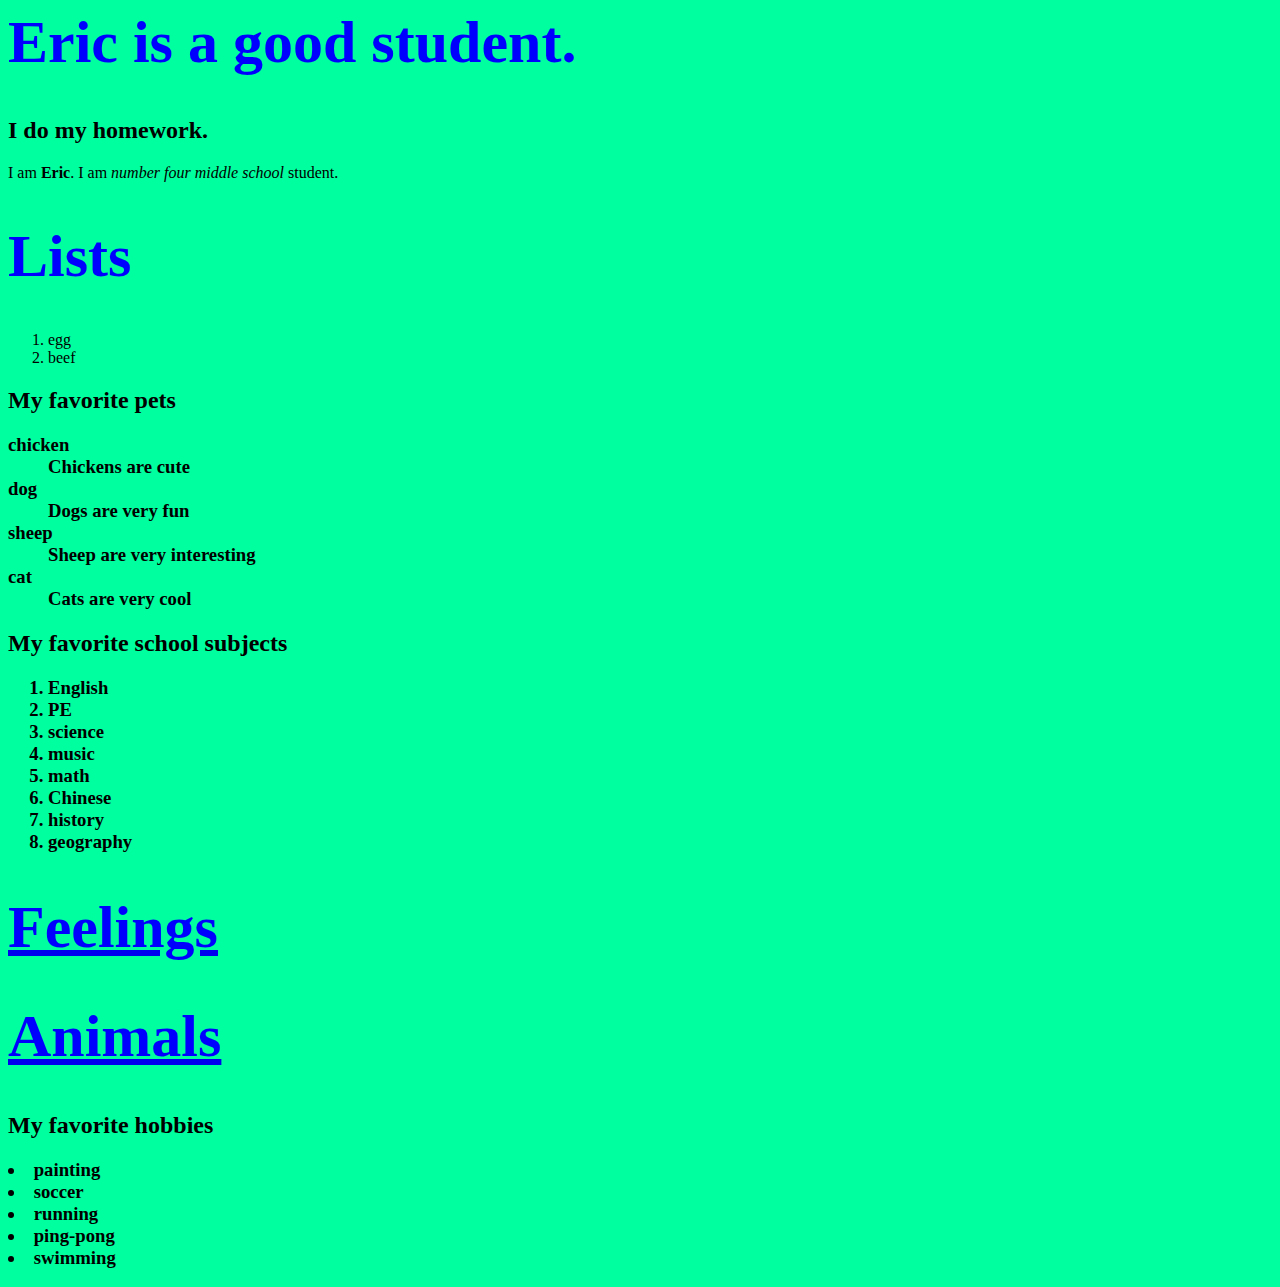
<file: index.html>
<DOCTYPE html>
<html>
<head>
	<title>Welcome</title>
	<link rel="stylesheet" href="index.css">
</head>

<body>
	<h1>Eric is a good student.</h1>
	<h2>I do my homework.</h2>
	<p>I am <strong>Eric</strong>. I am <em>number four middle school</em> student.  </p>
	<h1>Lists</h1>
	<ol>
		<li>egg</li>
		<li>beef</li>
	</ol>
	<h2>My favorite pets</h2>
	<dl>
	<h3>
		<dt>chicken</dt>
		<dd>Chickens are cute</dd>
		<dt>dog</dt>
		<dd>Dogs are very fun</dd>
		<dt>sheep</dt>
		<dd>Sheep are very interesting</dd>
		<dt>cat</dt>
		<dd>Cats are very cool</dd>
	</h3>
	</dl>
	<h2>My favorite school subjects</h2>
<ol>
<h3>
	<li>English</li>	
    <li>PE</li>
    <li>science</li>	
    <li>music</li>	
    <li>math</li>	
    <li>Chinese</li>	
	<li>history</li>
	<li>geography</li>	
</h3>
</ol>
<a href="pages/feelings.html"><h1>Feelings</h1></a>
<a href="pages/animals.html"><h1>Animals</h1></a>


<h2>My favorite hobbies</h2>
<dl>
<h3>
	<li>painting</li>
	<li>soccer</li>
	<li>running</li>
	<li>ping-pong</li>
	<li>swimming</li>	
</h3>
</dl>
<!-- <audio controls>
		<source src="eric.mp3" type="audio/mpeg">
	</audio>

	<video width="1000" height="1000" controls>
		<source src="aaaa.mp4" type="video/mp4">
	</video> -->

<!-- <img src="123.jpg" alt="This is a picture of Overwatch" width="1000" height="1000"> -->


</body>
</html>
</file>
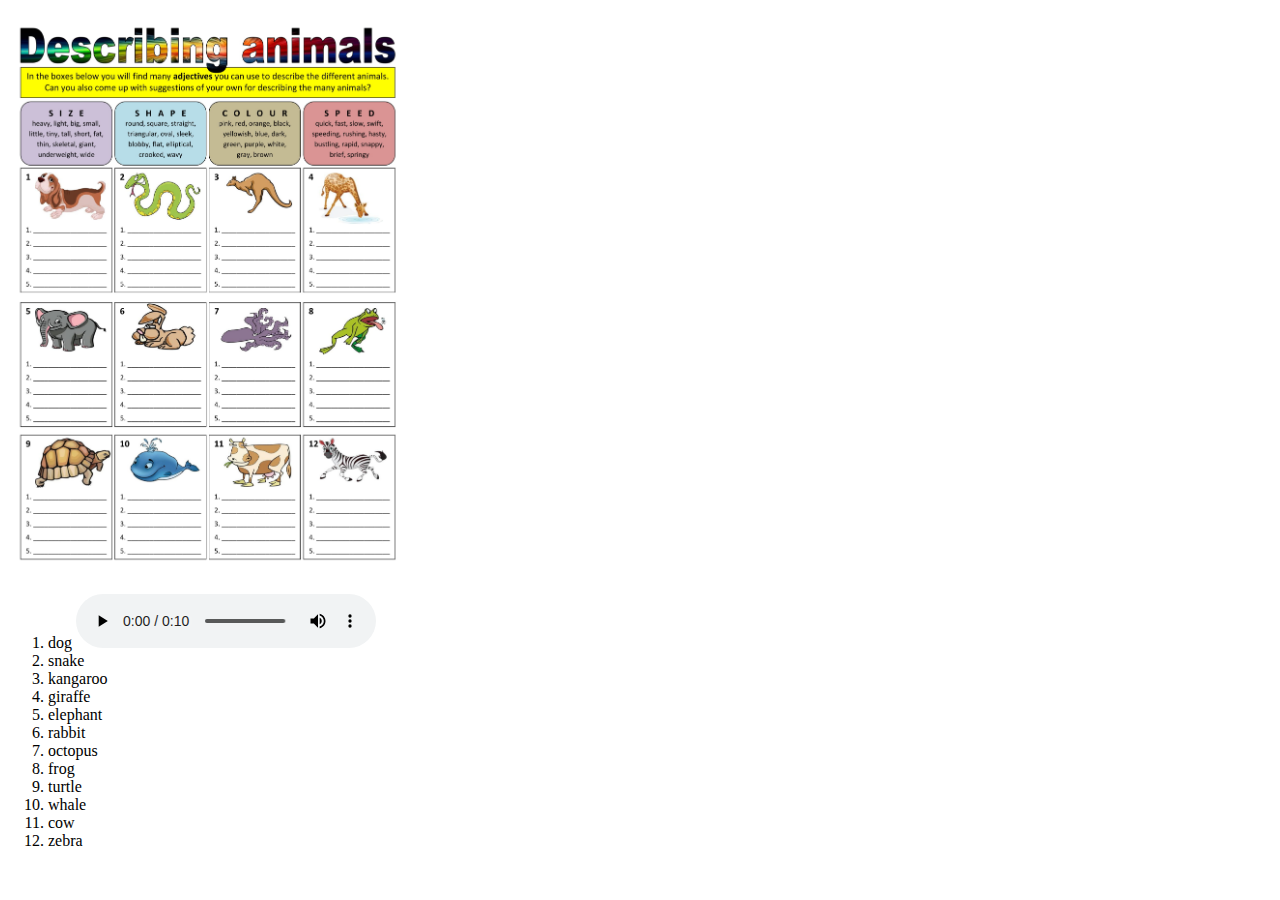
<file: pages/animals.html>
<!DOCTYPE html>
<html>
<head>
	<title>animals</title>
</head>
<body>
<img src="animals.jpg" alt="animals" width="400">

<ol>
	<li>dog
		<audio controls>
			<source src="voice_test.mp3" type="audio/mpeg">
		</audio>
	</li>
	<li>snake</li>
	<li>kangaroo</li>
	<li>giraffe</li>
	<li>elephant</li>
	<li>rabbit</li>
	<li>octopus</li>
	<li>frog</li>
  	<li>turtle</li>
	<li>whale</li>
	<li>cow</li>
	<li>zebra</li>
</ol>
</body>
</html>
</file>
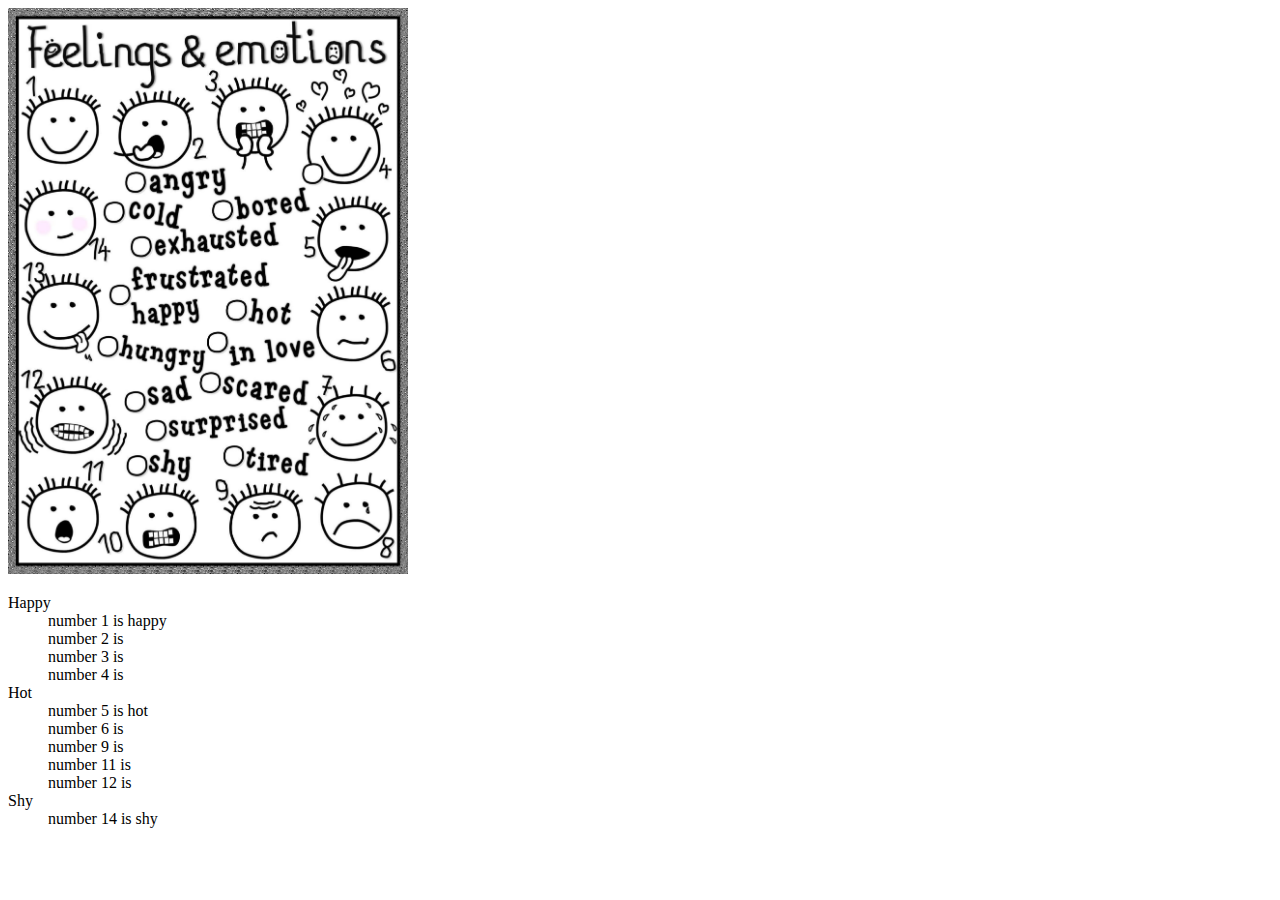
<file: pages/feelings.html>
<!DOCTYPE html>
<html>
<head>
	<title>Feelings</title>
</head>
<body>
	<img src="feelings.jpg" alt="Feeddngs"width=400>
	<dl>	
		<dt>Happy</dt>
		<dd>number 1 is happy</dd>
		<dt></dt>
		<dd>number 2 is</dd> 
		<dt></dt>
		<dd>number 3 is </dd>
		<dt></dt>
		<dd>number 4 is </dd>
		<dt>Hot</dt>
		<dd>number 5 is hot</dd>
		<dt></dt>
		<dd>number 6 is </dd>
		<dt></dt>
		<dd>number 9 is </dd>
		<dt></dt>
		<dd>number 11 is </dd>
		<dt></dt>
		<dd>number 12 is </dd>
		<dt>Shy</dt>
		<dd>number 14 is shy </dd>
	</dl>
</body>
</html>
</file>
<file: index.css>
h1 {
	color:blue;
	font-size:60px;
}
html{
	background-color: rgb(0,255,158);
}
</file>
